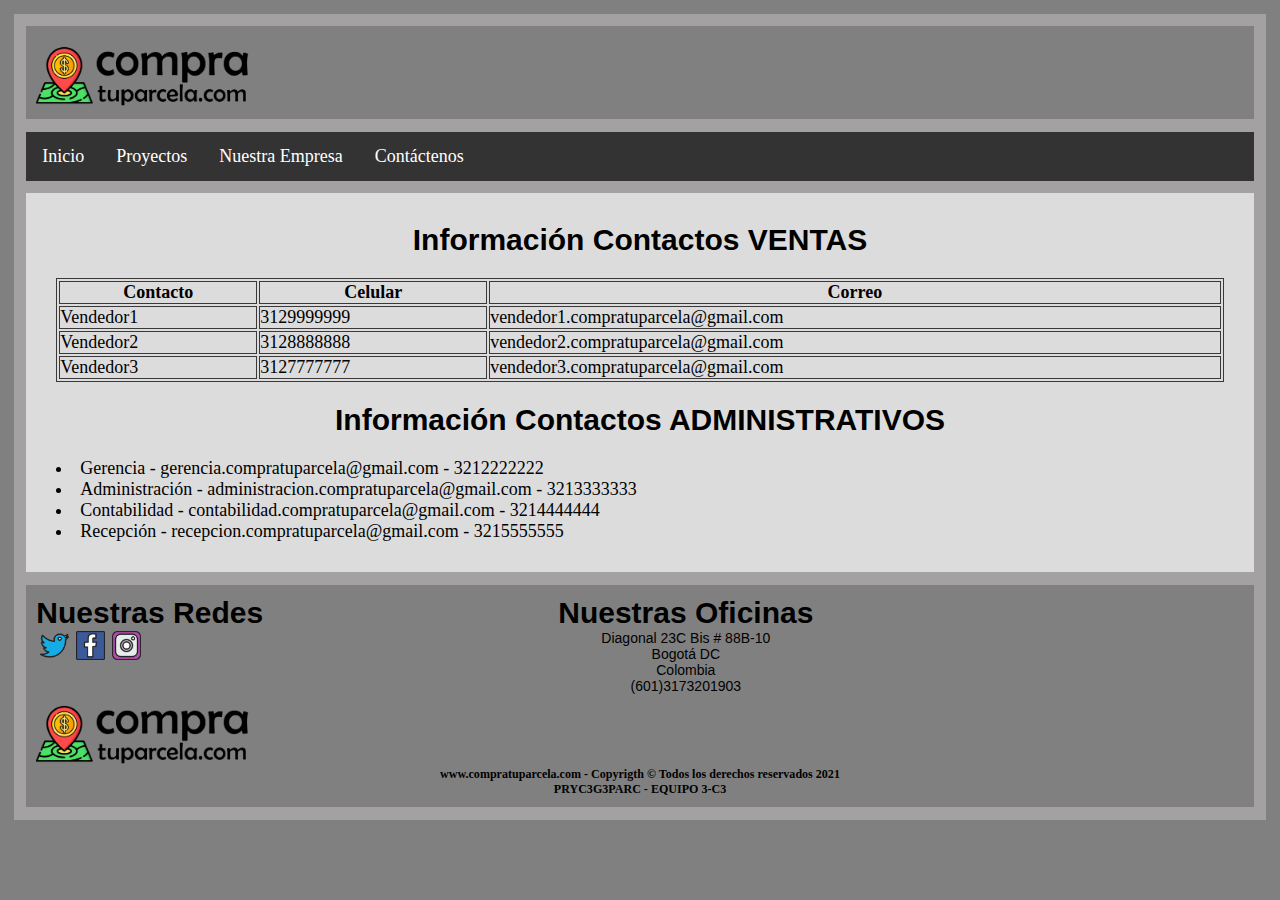
<file: contactos.html>
<!DOCTYPE html>
<html lang="es">
<head>
    <meta charset="UTF-8">
    <meta name="viewport" content="width=device-width, initial-scale=1.0">
    <link rel="icon" href="imagenes/compratuparcelacom.png">
    <link rel="stylesheet" href="css/estiloppal.css">
    <title>PROYECTO C3G3 PARCELAMIENTO FINCAS - compratuparcela</title>

</head>


<!-- Div Cuerpo Completo. inicio -->
<div class="cuerpoCompleto">

    <!-- Encabezado.. inicio -->
    <header class="encabezado">
        <!-- <div class="marco_img"> -->
            <img src="imagenes/comprapar.png" class="img logoG">
        <!-- </di   v> -->

    </header>
    <!-- Encabezado.. fin -->

    <!-- Barra de Navegación ... inicio -->

    <nav class="barraNav">

        <ul class="menu">
            <li class="mopc"><a class="active" href="index.html">Inicio</a></li>
            <li class="mopc"><a href="compralote.html">Proyectos</a></li>
            <li class="mopc"><a href="empresa.html">Nuestra Empresa</a></li>
            <li class="mopc"><a href="contactos.html">Contáctenos</a></li>
        </ul>

    </nav>
    <!-- Barra de Navegación ... final -->

    <!-- Contenido ... Inicio -->
    <div class="contenidoC">

        <!-- Caja Lateral Inquierda ... Inicio -->
        <!-- <aside class="barraL">
 
        </aside> -->
        <!-- Caja Lateral Inquierda ... final -->

        <!-- <section class="seccion"> -->
            <!-- <article class="articulo4">  -->
                <h2>Información Contactos VENTAS</h2>
                <br>
                <table class="tabla">
                    <tr>
                      <th>Contacto</th>
                      <th>Celular</th>
                      <th>Correo</th>
                    </tr>
                    <tr>
                      <td>Vendedor1</td>
                      <td>3129999999</td>
                      <td>vendedor1.compratuparcela@gmail.com</td>
                    </tr>
                    <tr>
                      <td>Vendedor2</td>
                      <td>3128888888</td>
                      <td>vendedor2.compratuparcela@gmail.com</td>
                    </tr>
                    <tr>
                        <td>Vendedor3</td>
                        <td>3127777777</td>
                        <td>vendedor3.compratuparcela@gmail.com</td>
                      </tr>
                </table>
                  
            <!-- </article> -->

            <!-- <article class="articulo4"> -->
                <br>
                <h2>Información Contactos ADMINISTRATIVOS</h2>
                <br>
                <ul class="contactosG">
                    <li>Gerencia - gerencia.compratuparcela@gmail.com - 3212222222</li>
                    <li>Administración - administracion.compratuparcela@gmail.com - 3213333333</li>
                    <li>Contabilidad - contabilidad.compratuparcela@gmail.com - 3214444444</li>
                    <li>Recepción - recepcion.compratuparcela@gmail.com - 3215555555</li>
                </ul>
            <!-- </article> -->
        <!-- </section> -->

    </div>
    <!-- Contenido ... final -->

    <!-- Pie de página - inicio -->
    <footer class="piePagina">
        <div class="redof">
            <div class="redes">
                <h2 class="nredes">Nuestras Redes</h2>   
                <div class="logoredes">
                    <a href="https://twitter.com/edalmariingcon" target="_blank">
                        <img src="imagenes/TW.png" class="img logoTW"></a>
                    <a href="https://www.facebook.com/profile.php?id=100072997085722" target="_blank">
                        <img src="imagenes/FB.png" class="img logoFB"></a>
                    <a href="https://www.instagram.com/edalmari.ingcon/" target="_blank">
                        <img src="imagenes/INS.png" class="img logoIG"></a>
                </div>              
            </div>
            <div class="direccion" > 
                <h2>Nuestras Oficinas</h2>
                    <p>Diagonal 23C Bis # 88B-10</p>
                    <p>Bogotá DC</p>
                    <p>Colombia</p>
                    <p>(601)3173201903</p>
            </div>
        </div>
        <img src="imagenes/comprapar.png" class="img logoG">
        <h6>www.compratuparcela.com - Copyrigth © Todos los derechos reservados 2021</h6>
        <h6>PRYC3G3PARC - EQUIPO 3-C3</h6>
    </footer>
    <!-- Pie de página - final -->

</div>
<!-- Div Cuerpo Completo. final -->

</body>
</html>
</file>
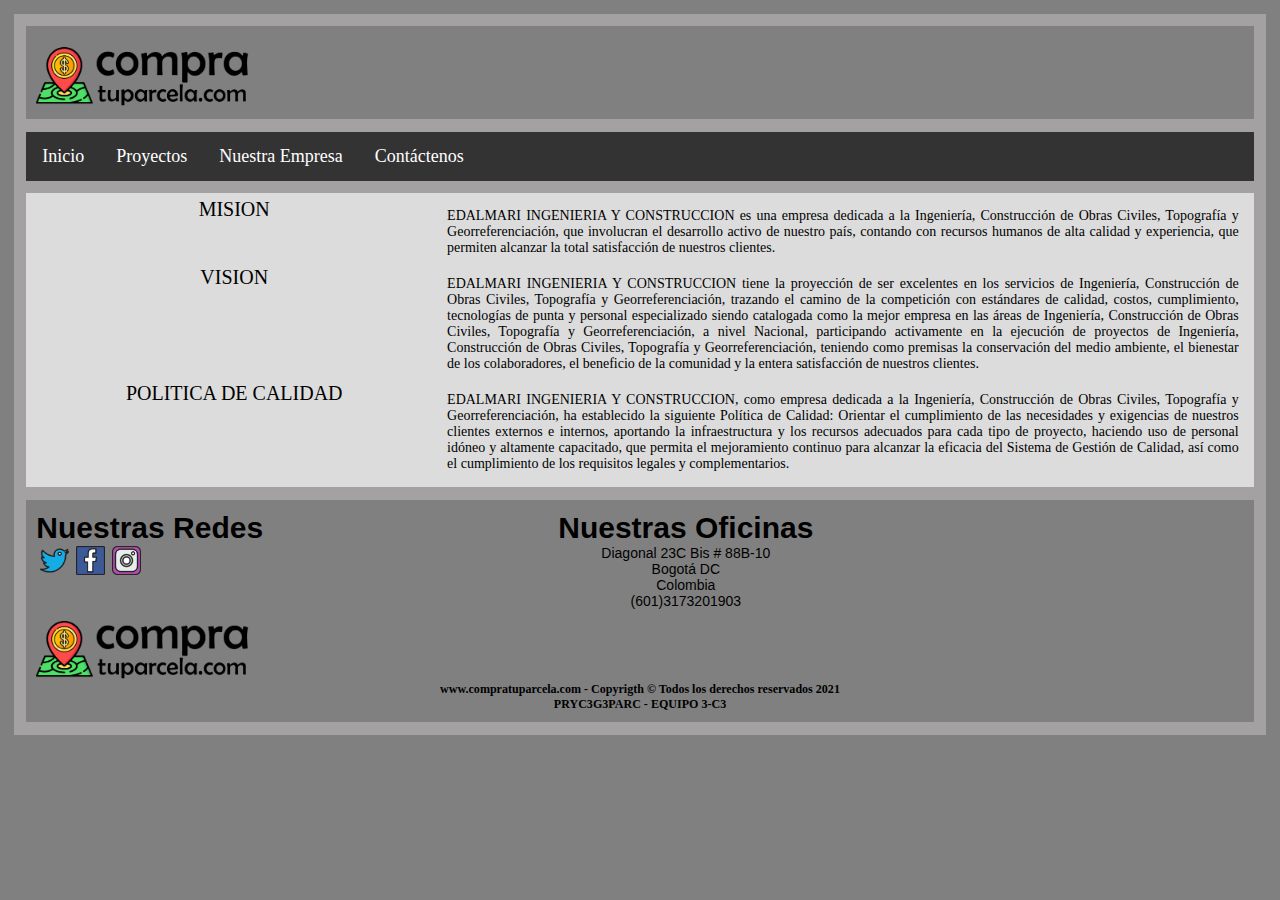
<file: empresa.html>
<!DOCTYPE html>
<html lang="es">
<head>
    <meta charset="UTF-8">
    <meta name="viewport" content="width=device-width, initial-scale=1.0">
    <link rel="icon" href="imagenes/compratuparcelacom.png">
    <link rel="stylesheet" href="css/estiloppal.css">
    <title>PROYECTO C3G3 PARCELAMIENTO FINCAS - compratuparcela</title>
</head>

<body>

<!-- Div Cuerpo Completo. inicio -->
<div class="cuerpoCompleto">

    <!-- Encabezado.. inicio -->
    <header class="encabezado">
        <!-- <div class="marco_img"> -->
            <img src="imagenes/comprapar.png" class="img logoG">
        <!-- </di   v> -->

    </header>
    <!-- Encabezado.. fin -->

    <!-- Barra de Navegación ... inicio -->

    <nav class="barraNav">

        <ul class="menu">
            <li class="mopc"><a class="active" href="index.html">Inicio</a></li>
            <li class="mopc"><a href="compralote.html">Proyectos</a></li>
            <li class="mopc"><a href="empresa.html">Nuestra Empresa</a></li>
            <li class="mopc"><a href="contactos.html">Contáctenos</a></li>
        </ul>

    </nav>
    <!-- Barra de Navegación ... final -->

    <!-- Contenido ... Inicio -->
    <div class="contenido">



        <!-- <br> -->
        <h3>MISION</h3>
        <!-- <br> -->
        <p class="pempresa">
            EDALMARI INGENIERIA Y CONSTRUCCION es una empresa dedicada a la Ingeniería, Construcción de Obras Civiles, Topografía y Georreferenciación, que involucran el desarrollo activo de nuestro país, contando con recursos humanos de alta calidad y experiencia, que permiten alcanzar la total satisfacción de nuestros clientes.
        
            <!-- <br> -->
        </p>

        <!-- <br> -->
        <h3>VISION</h3>
        <!-- <br> -->
        <p class="pempresa">
            EDALMARI INGENIERIA Y CONSTRUCCION tiene la proyección de ser excelentes en los servicios de Ingeniería, Construcción de Obras Civiles, Topografía y Georreferenciación, trazando el camino de la competición con estándares de calidad, costos, cumplimiento, tecnologías de punta y personal especializado siendo catalogada como la mejor empresa en las áreas de Ingeniería, Construcción de Obras Civiles, Topografía y Georreferenciación, a nivel Nacional, participando activamente en la ejecución de proyectos de Ingeniería, Construcción de Obras Civiles, Topografía y Georreferenciación, teniendo como premisas la conservación del medio ambiente, el bienestar de los colaboradores, el beneficio de la comunidad y la entera satisfacción de nuestros clientes.
            <!-- <br> -->
        </p>

        <!-- <br> -->
        <h3>POLITICA DE CALIDAD</h3>
        <!-- <br> -->
        <p class="pempresa">
            EDALMARI INGENIERIA Y CONSTRUCCION, como empresa dedicada a la Ingeniería, Construcción de Obras Civiles, Topografía y Georreferenciación, ha establecido la siguiente Política de Calidad: Orientar el cumplimiento de las necesidades y exigencias de nuestros clientes externos e internos, aportando la infraestructura y los recursos adecuados para cada tipo de proyecto, haciendo uso de personal idóneo y altamente capacitado, que permita el mejoramiento continuo para alcanzar la eficacia del Sistema de Gestión de Calidad, así como el cumplimiento de los requisitos legales y complementarios. 
            <!-- <br> -->
        </p>

    </div>
    <!-- Contenido ... final -->

    <!-- Pie de página - inicio -->
    <footer class="piePagina">
        <div class="redof">
            <div class="redes">
                <h2 class="nredes">Nuestras Redes</h2>   
                <div class="logoredes">
                    <a href="https://twitter.com/edalmariingcon" target="_blank">
                        <img src="imagenes/TW.png" class="img logoTW"></a>
                    <a href="https://www.facebook.com/profile.php?id=100072997085722" target="_blank">
                        <img src="imagenes/FB.png" class="img logoFB"></a>
                    <a href="https://www.instagram.com/edalmari.ingcon/" target="_blank">
                        <img src="imagenes/INS.png" class="img logoIG"></a>
                </div>              
            </div>
            <div class="direccion" > 
                <h2>Nuestras Oficinas</h2>
                    <p>Diagonal 23C Bis # 88B-10</p>
                    <p>Bogotá DC</p>
                    <p>Colombia</p>
                    <p>(601)3173201903</p>
            </div>
        </div>
        <img src="imagenes/comprapar.png" class="img logoG">
        <h6>www.compratuparcela.com - Copyrigth © Todos los derechos reservados 2021</h6>
        <h6>PRYC3G3PARC - EQUIPO 3-C3</h6>
    </footer>
    <!-- Pie de página - final -->

</div>
<!-- Div Cuerpo Completo. final -->

</body>
</html>
</file>
<file: css/estiloppal.css>
*{
    margin: 0%;
    padding: 0%;
    box-sizing: border-box;
}

body{
    /* border: 1px solid  blueviolet; */
    /* margin: 1%; */
    background-color:grey;
    font-size: 2vh;
    /* width: 80%; */
    margin:auto
}

.cuerpoCompleto{
    border: 1px solid gray;
    margin: 1%;
    /* margin:auto */
    background-color:rgb(163, 161, 161);
    font-size: 2vh;
    /* width: 80%; */
}

.encabezado{
    /* border: 1px solid red; */
    margin: 1%;
    background-color:grey;
    height: 65%;
    padding: 10px;
}


.img{
    display: block;
    width: 80%;
    object-fit: cover;
    margin: auto;
    /* border: 1px groove brown; */

}

.logoG{
    width: 20%;
    margin:0px;
}


.barraNav{
    /* border: 1px solid brown; */
    margin: 1%;
    background-color:burlywood;
}

.menu {
    list-style-type: none;
    margin: 0;
    padding: 0;
    overflow: hidden;
    background-color: #333;
  }
  
  .mopc {
    float: left;
  }
  
.mopc a {
    display: block;
    color: white;
    text-align: center;
    padding: 14px 16px;
    text-decoration: none;
  }
  
.mopc a:hover {
    background-color: #111;
  }


.contenido{
    /* border: 1px solid goldenrod; */
    margin: 1%;
    background-color:gainsboro;

    display: grid;
    grid-template-columns: 1fr 2fr;
    padding: 5px;
    box-sizing: border-box;

}

.contenidoC{
    /* border: 1px solid goldenrod; */
    margin: 1%;
    background-color:gainsboro;

    display: grid;
    /* grid-template-columns: 1fr 2fr; */
    padding: 30px;
    box-sizing: border-box;

}


.barraL{
    border: 1px solid gray;
    margin: 1%;
    padding: 30px;
    /* background-color:grey; */

}

.logoE{
    width: 30%;
}


h1{
    text-align: center;
    color: mediumblue;
    font-size: 30px;
    font-weight: bold;
    font-family:fantasy;
}


h2{
    text-align: center;
    color:black;
    font-size: 30px;
    font-family: Helvetica;
}

.logoC{
    width: 50%;
}

h3{
    text-align: center;
    color:black;
    font-size: 20px;
    font-family:cursive;
    font-weight:lighter;
}

.pempresa{
    text-align: justify;
    margin: 10px;

}

.seccion{
    border: 1px solid gray;
    margin: 1%;
    padding: 20px;
    /* background-color: rgb(192, 235, 192); */
    /* width: 100%; */
}

.articulo1 .textoC{
    color:goldenrod;
}


.lotes{
    display: inline-flex;
    width: 100%;
    margin: 1px auto;
}

.articulo2{
    width: 70%;
    border:green;
    margin: 1%;
}

.articulo2 img{
    width: 100%;
}

.articulo3{
    /* background-color: indigo; */
    border:3px;
    display: block;
    width: 90%;
    height: 425px;
    margin: 1px auto;
}

p{
    text-align: center;
    color:black;
    font-size: 14px;
} 

ul li {
    list-style-position: inside;
  }

.articulo4{
    display: block;
    width: 20%;
    margin: 1px auto;
}

.tabla, th, td {
        border:1px solid rgb(58, 56, 56);
 }

ul.contactosG li {
    list-style-position: inside;
  }

.pbenef{
    text-align: left;
}


.piePagina{
    /* border: 1px solid aqua; */
    margin: 1%;
    background-color:grey;
    padding: 10px;
}

.redof{
    /* margin: 3px; */
    display: inline-flex;
    width: 100%;
    margin: 1px auto;
}

.redes{
    /* height:20px; */
    width: 433px;
}

.nredes{
    text-align: left;
    color:black;
    font-size: 30px;
    font-family: Helvetica;
}

.logoredes{
    display: inline-flex;
    width: 25%;
    margin: 1px auto;
}

.direccion{
    text-align: left;
    color:black;
    font-size: 30px;
    font-family: Helvetica;

    width: 433px;
}

h6{
    text-align: center;
}

/*estilos para tablets*/
@media screen and (min-width:768px){

}

/*estilos para computadores*/
@media screen and (min-width:1024px){

}

@media screen and (max-width:800px){
    .contenido{
        display: block;
    }

    .seccion{
        width: 100%;
    }

    .barraL{
        width: 100%;
    }
}
</file>
